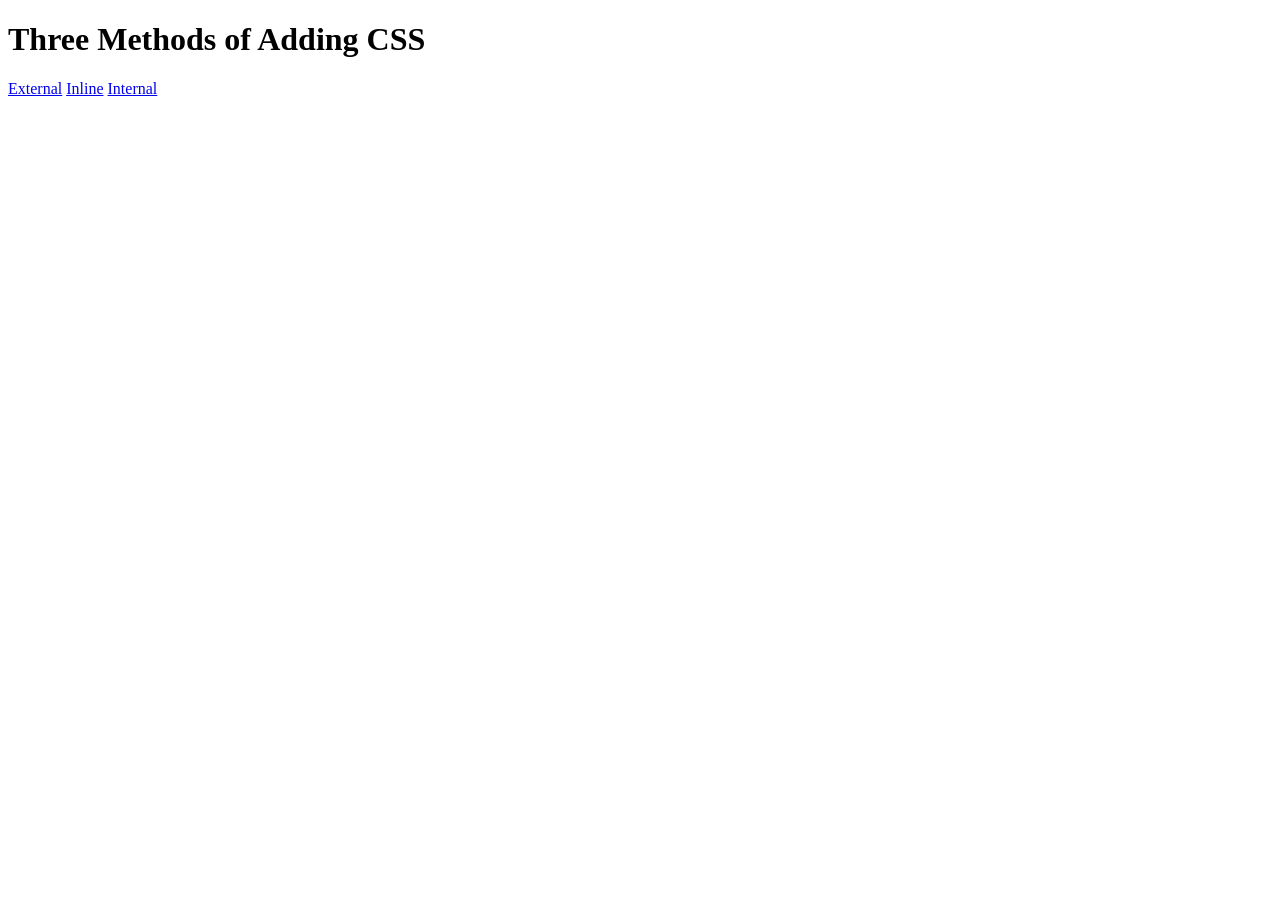
<file: Web Development Projects/5.1. Adding CSS/index.html>
<!DOCTYPE html>
<html lang="en">

<head>
  <meta charset="UTF-8">
  <title>Adding CSS</title>
</head>

<body>
  <h1>Three Methods of Adding CSS</h1>
  <!-- Create 3 Links to The 3 Webpages: inline, internal and external -->
  <a href="external.html">External</a>
  <a href="inline.html">Inline</a>
  <a href="internal.html">Internal</a>
</body>

</html>
</file>
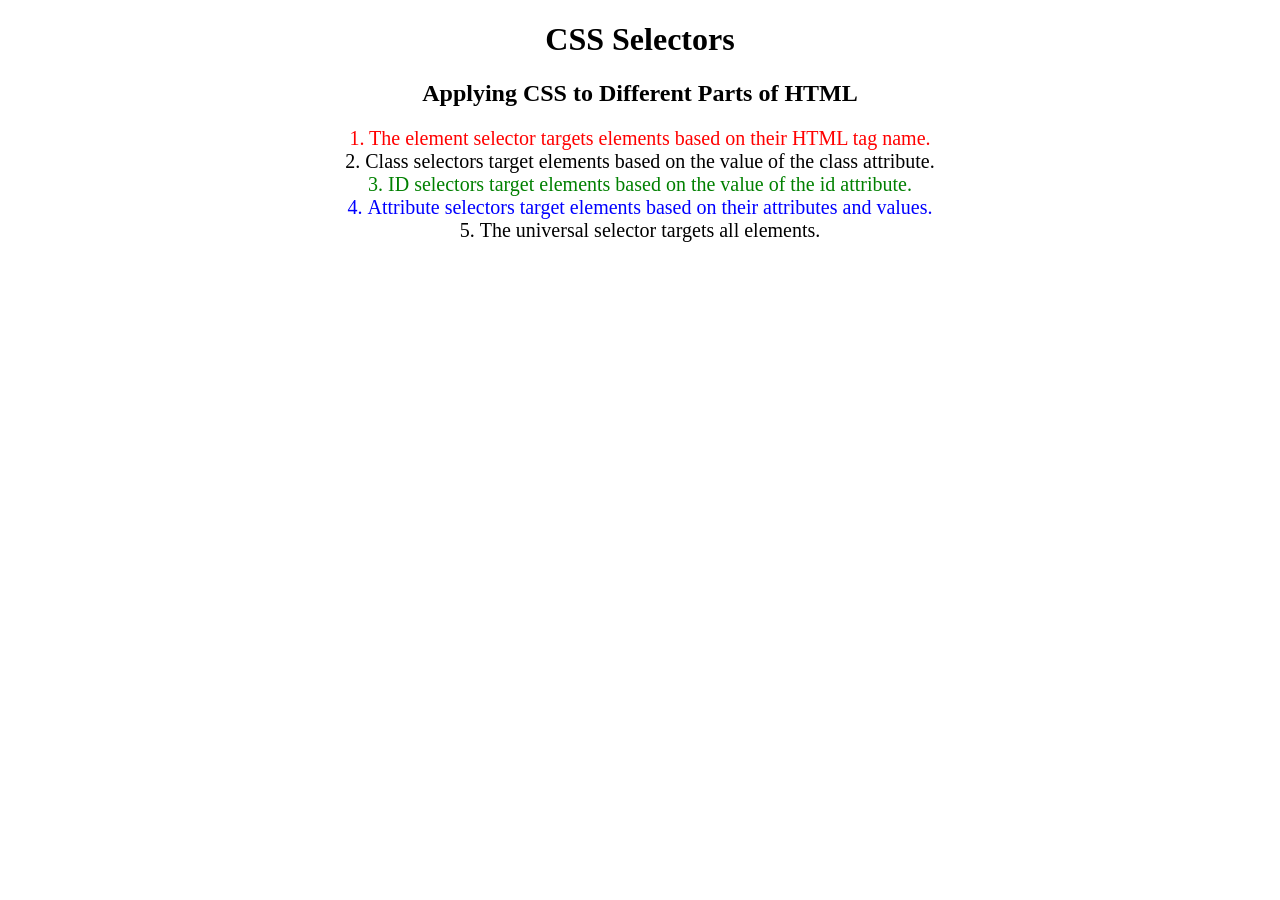
<file: Web Development Projects/5.3 CSS Selectors/index.html>
<!DOCTYPE html>
<html lang="en">

<head>
  <meta charset="UTF-8">
  <title>CSS Selectors</title>
  <link rel="stylesheet" href="./style.css" />
</head>

<body>
  <h1>CSS Selectors</h1>
  <h2>Applying CSS to Different Parts of HTML</h2>
  <!-- TODO 1: Set the CSS for all paragraph tags to "color: red" -->
  <p class="note" >1. The element selector targets elements based on their HTML tag name.</p>
   
  <ol>
    <!-- TODO 2: Set the CSS for all elements with a class of "note" to "font-size: 20px" -->
    <li class="note" value="2">Class selectors target elements based on the value of the class attribute.</li>

    <!-- TODO 3: Set the CSS for the element with an id of "id-selector-demo" to "color: green" -->
    <li class="note" id="id-selector-demo" value="3">ID selectors target elements based on the value of the id
      attribute.</li>

    <!-- TODO 4: Set the CSS for the li elements that have the "value" attribute set to "4" to have "color: blue" -->
    <li class="note" value="4">Attribute selectors target elements based on their attributes and values.</li>

    <!-- TODO 5: Set all elements to have "text-align: center" -->
    <li class="note" value="5">The universal selector targets all elements.</li>
  </ol>
</body>

</html>
</file>
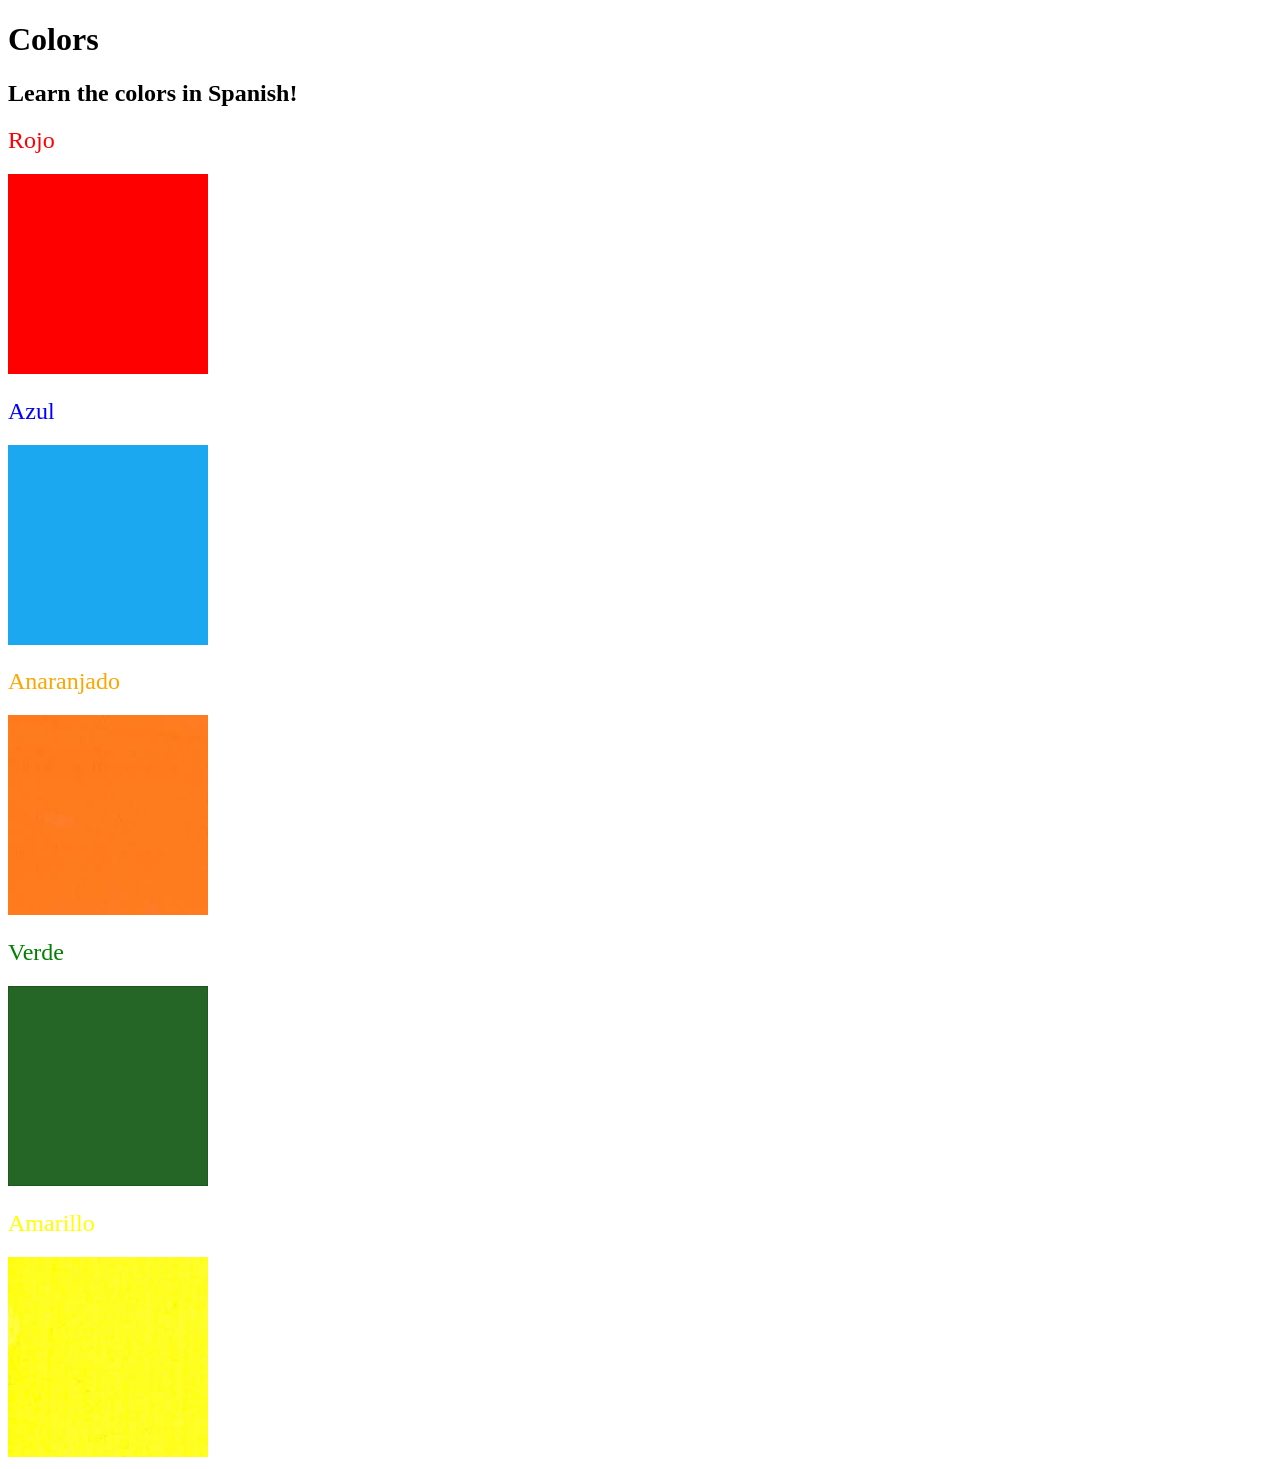
<file: Web Development Projects/5.4 Color Vocab Project/index.html>
<!DOCTYPE html>
<html lang="en">

<head>
  <meta charset="UTF-8">
  <title>Spanish Vocabulary</title>
  <link rel="stylesheet" href="./style.css" />
</head>

<body>
  <h1>Colors</h1>
  <h2>Learn the colors in Spanish!</h2>
  <h2 class="color-title" id="red">Rojo</h2>
  <img class="color" src="./assets/images/red.png" alt="red" />

  <h2 class="color-title" id="blue">Azul</h2>
  <img src="./assets/images/blue.png" alt="blue" />

  <h2 class="color-title" id="orange">Anaranjado</h2>
  <img src="./assets/images/orange.png" alt="orange" />

  <h2 class="color-title" id="green">Verde</h2>
  <img src="./assets/images/green.png" alt="green" />

  <h2 class="color-title" id="yellow">Amarillo</h2>
  <img src="./assets/images/yellow.png" alt="yellow" />
</body>

</html>

<!-- 
TODOs
IMPORTANT: You should not need to make ANY CHANGES to index.html
All code should be written in your CSS file.

1. Create a CSS file and incorporate it as an external stylesheet.
2. Use CSS to style each of the color titles to meaning. 
Hint: Use the id to help if you don't know the words in spanish.
3. Use CSS to change all the color titles to have "font-weight: normal;"
4. Use CSS (not HTML) to make all the images 200px heigh and 200px wide. 
Hint: 
https://developer.mozilla.org/en-US/docs/Web/CSS/height
https://developer.mozilla.org/en-US/docs/Web/CSS/width
-->
</file>
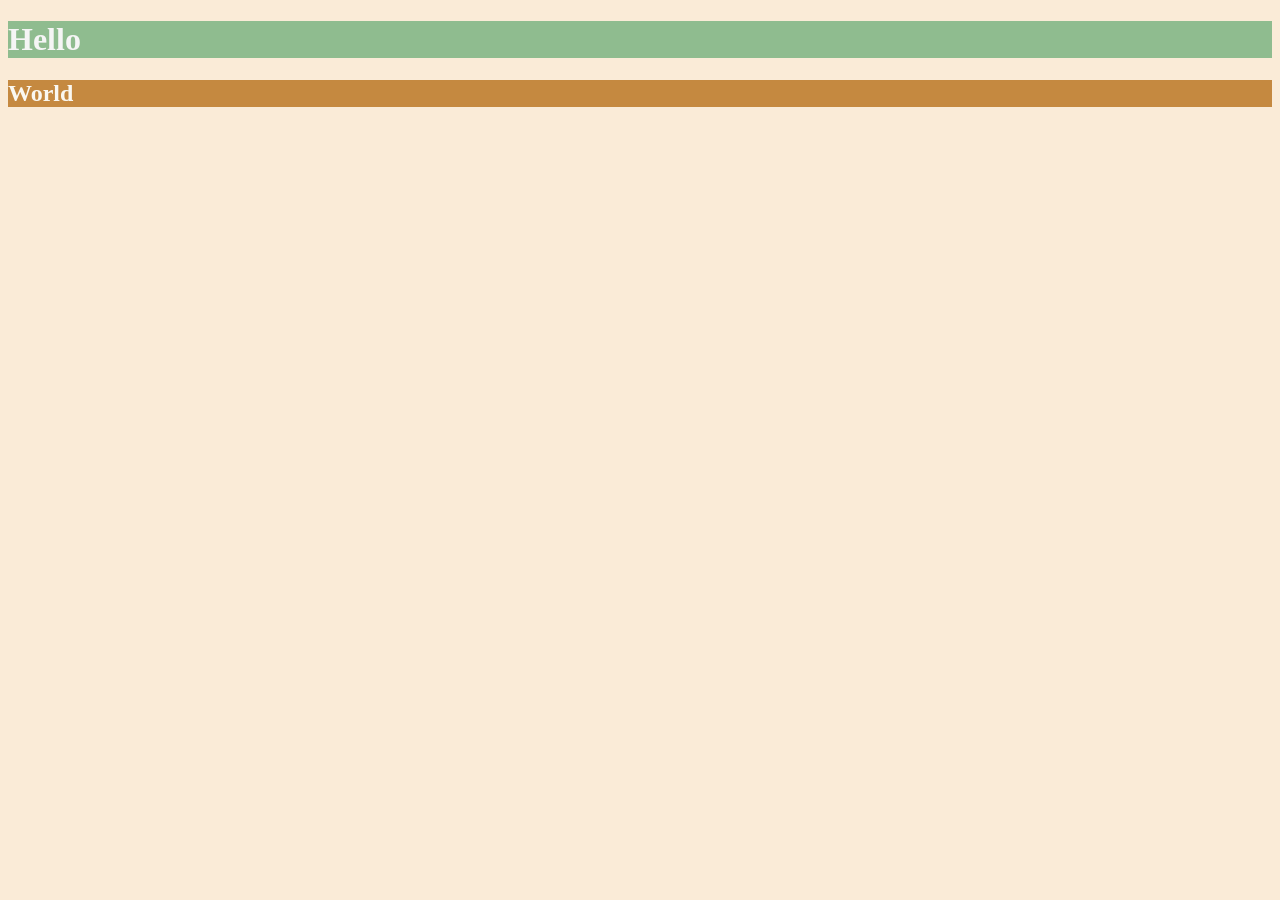
<file: Web Development Projects/6.0 CSS Colors/index.html>
<!DOCTYPE html>
<html lang="en">

<head>
  <meta charset="UTF-8">
  <title>Colors</title>
  <style>
  /* Write your CSS code here. */
    /* 1. Make the background of the webpage "antiquewhite"
    2. Make the h1 "whitesmoke"
    3. Make the background of the h1 "darkseagreen"
    4. Make the h2 #FAF8F1
    5. Make the background of the h2 "#C58940" */
    html{
      background-color: antiquewhite;
    }
    h1{
      color: whitesmoke;
      background-color: darkseagreen;
    }
    h2{
      color:#FAF8F1;
      background-color: #C58940;
    }
  </style>
</head>

<body>
  <h1>Hello</h1>
  <h2>World</h2>
</body>

</html>
</file>
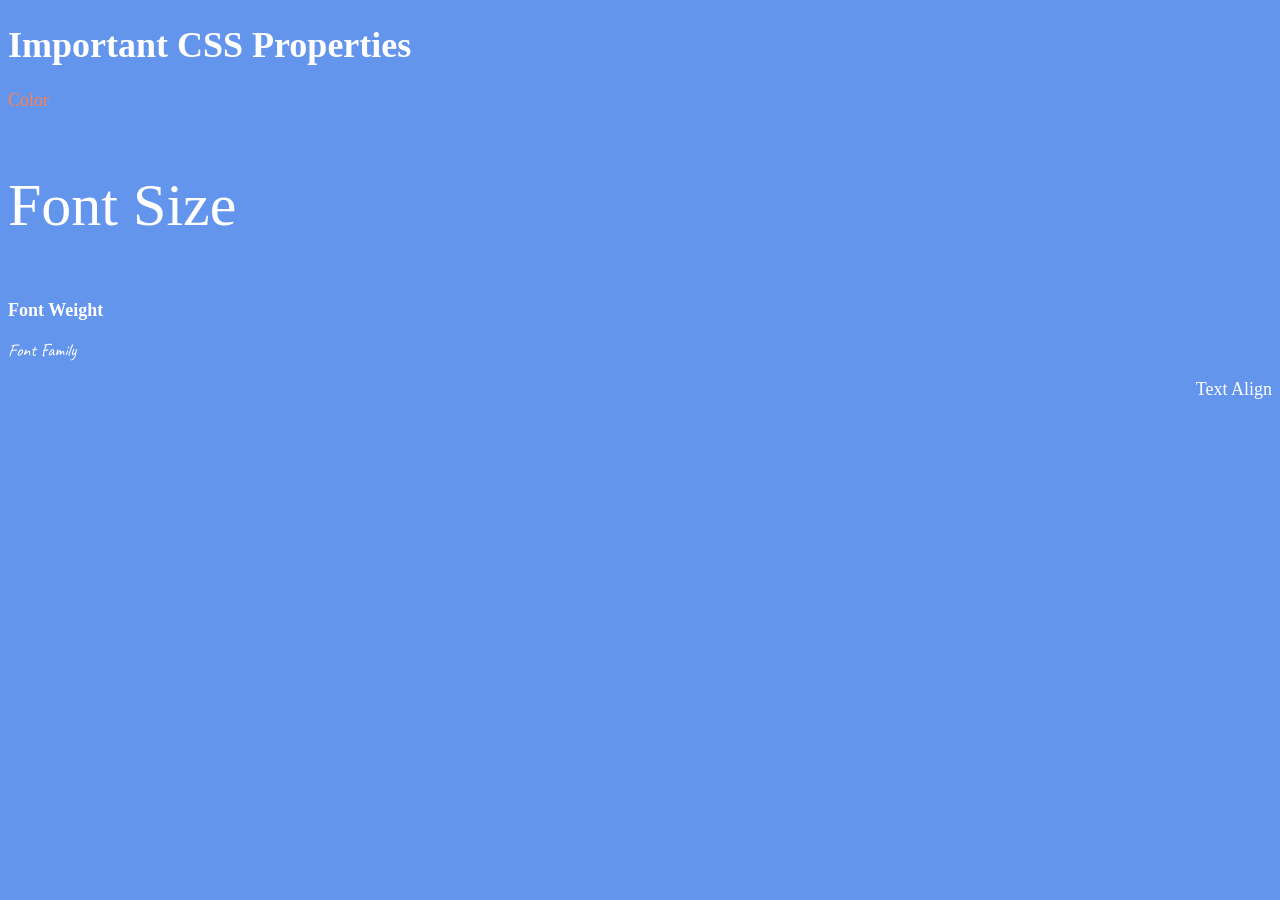
<file: Web Development Projects/6.1 Font Properties/index.html>
<!DOCTYPE html>
<html lang="en">

<head>
  <meta charset="UTF-8">
  <title>CSS Properties</title>
  <style>
    body {
      background-color: cornflowerblue;
      color: white;
      font-size: 18px;
    }

    /* Don't change the CSS above, add Your CSS below */
    #color{
      color:coral
    }
    #fsize{
      font-size: 2rem;
    }
    #fweight{
      font-weight: 900;
    }
    #ffamily{
      font-family: 'Caveat', cursive;

    }
    #talign{
      text-align: right;
    }
    html{
      font-size: 30px;
    }
  </style>
  <link rel="preconnect" href="https://fonts.googleapis.com">
  <link rel="preconnect" href="https://fonts.gstatic.com" crossorigin>
  <link href="https://fonts.googleapis.com/css2?family=Caveat&family=Merriweather&display=swap" rel="stylesheet">
</head>

<body>
  <h1>Important CSS Properties</h1>
  <p id="color">Color</p>
  <p id="fsize">Font Size</p>
  <p id="fweight">Font Weight</p>
  <p id="ffamily">Font Family</p>
  <p id="talign">Text Align</p>

  <!-- TODOs
  1. Change the color of <p>Color</p> to "coral" color.
  2. Change the font size of <p>Font Size</p> to 2X the size of the root font size.
  3. Change the font weight of <p>Font Weight</p> to 900.
  4. Change the font family of <p>Font Family</p> to the Google font Caveat with regular (400) font weight.
  Link: https://fonts.google.com/specimen/Caveat
  5. Change the <p>Text Align</p> to right align.
  6. Change the the root (html element) font size to 30px -->
</body>

</html>
</file>
<file: Web Development Projects/5.3 CSS Selectors/style.css>
ol {
  margin-left: -40px;
  margin-top: -20px;
  list-style-position: inside;
}

/* Write your CSS below, don't change the rules above. */

p{
  color:red;
 }

 .note{
  font-size: 20px;
 }

#id-selector-demo{
  color:green;
}
li[value="4"]{
color:blue;
}

*{
  text-align: center;
}
</file>
<file: Web Development Projects/5.4 Color Vocab Project/style.css>
#green{
    color:green
}
#red{
    color:red
}

#blue{
    color:blue
}

#yellow{
    color:yellow
}

#orange{
    color:orange
}

.color-title{
   font-weight: normal; 
}
img{
    height: 200px;
    width: 200px;
}
</file>
